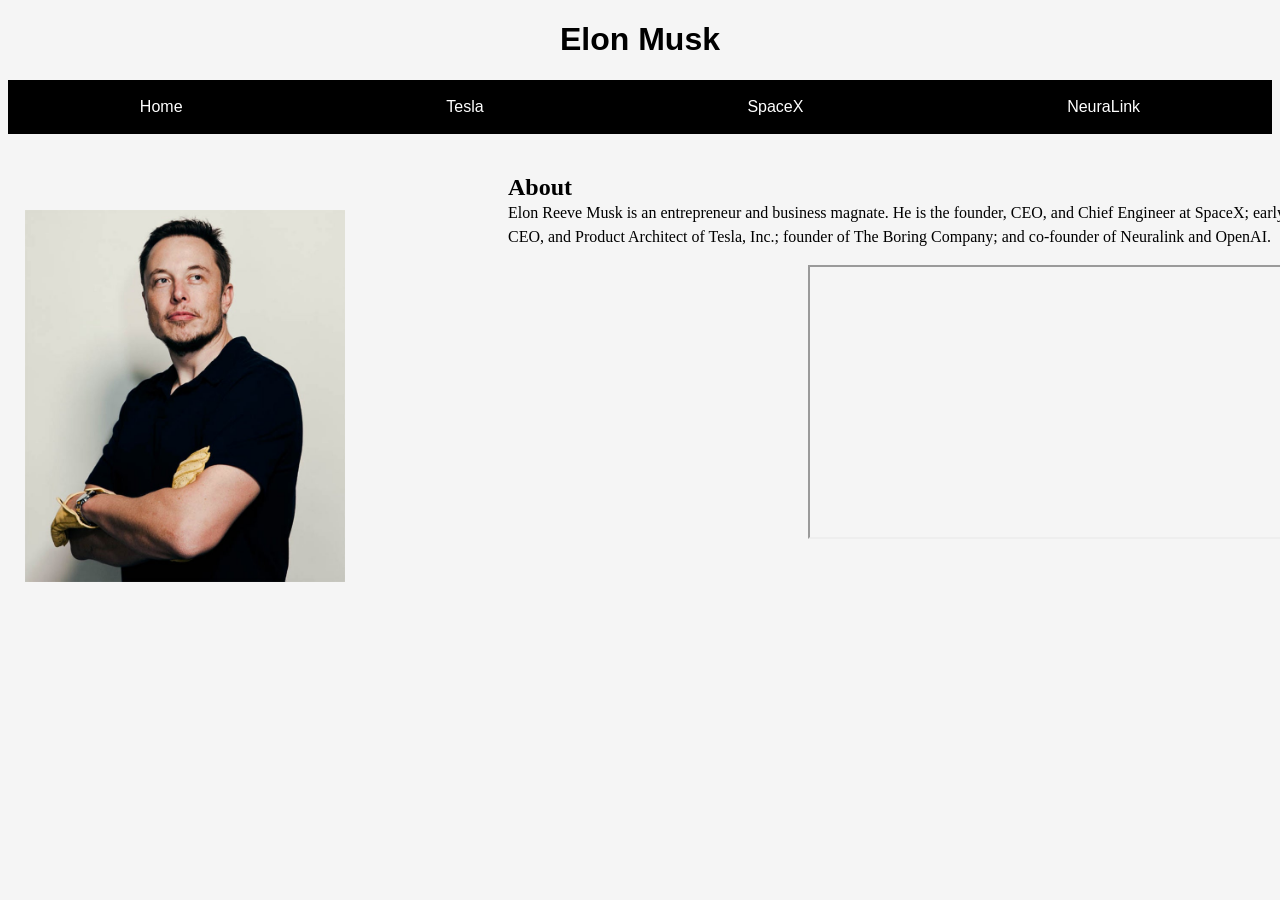
<file: index.html>
<!DOCTYPE html>
<head>
  <link rel="stylesheet" href="css/main.css">
  <title>Elon Musk</title>
</head>
<body style="background-color:#f5f5f5">
<h1 id="Elon_head" align="center">Elon Musk</h1>
<nav class="banner">
    <a href="index.html">Home</a>
    <a href="Tesla.html">Tesla</a>
    <a href="SpaceX.html">SpaceX</a>
    <a href="NeuraLink.html">NeuraLink</a>
  </nav>
<section>
  <h2 id="About" align= "right">About</h2>

  <p id="Elon_bio">Elon Reeve Musk is an entrepreneur and business magnate. He is the founder, CEO, and Chief Engineer at SpaceX; early-stage investor, CEO, and Product Architect of Tesla, Inc.; founder of The Boring Company; and co-founder of Neuralink and OpenAI.
  </p>
</section>


  <iframe width="40%" height="270" src="https://www.youtube.com/embed/-apCR8R2_8A" allowfullscreen></iframe>

<img id="Elon"  src="Img/elon_musk.jpg" alt="Elon Musk" width="25%" >
</body>
</html>
</file>
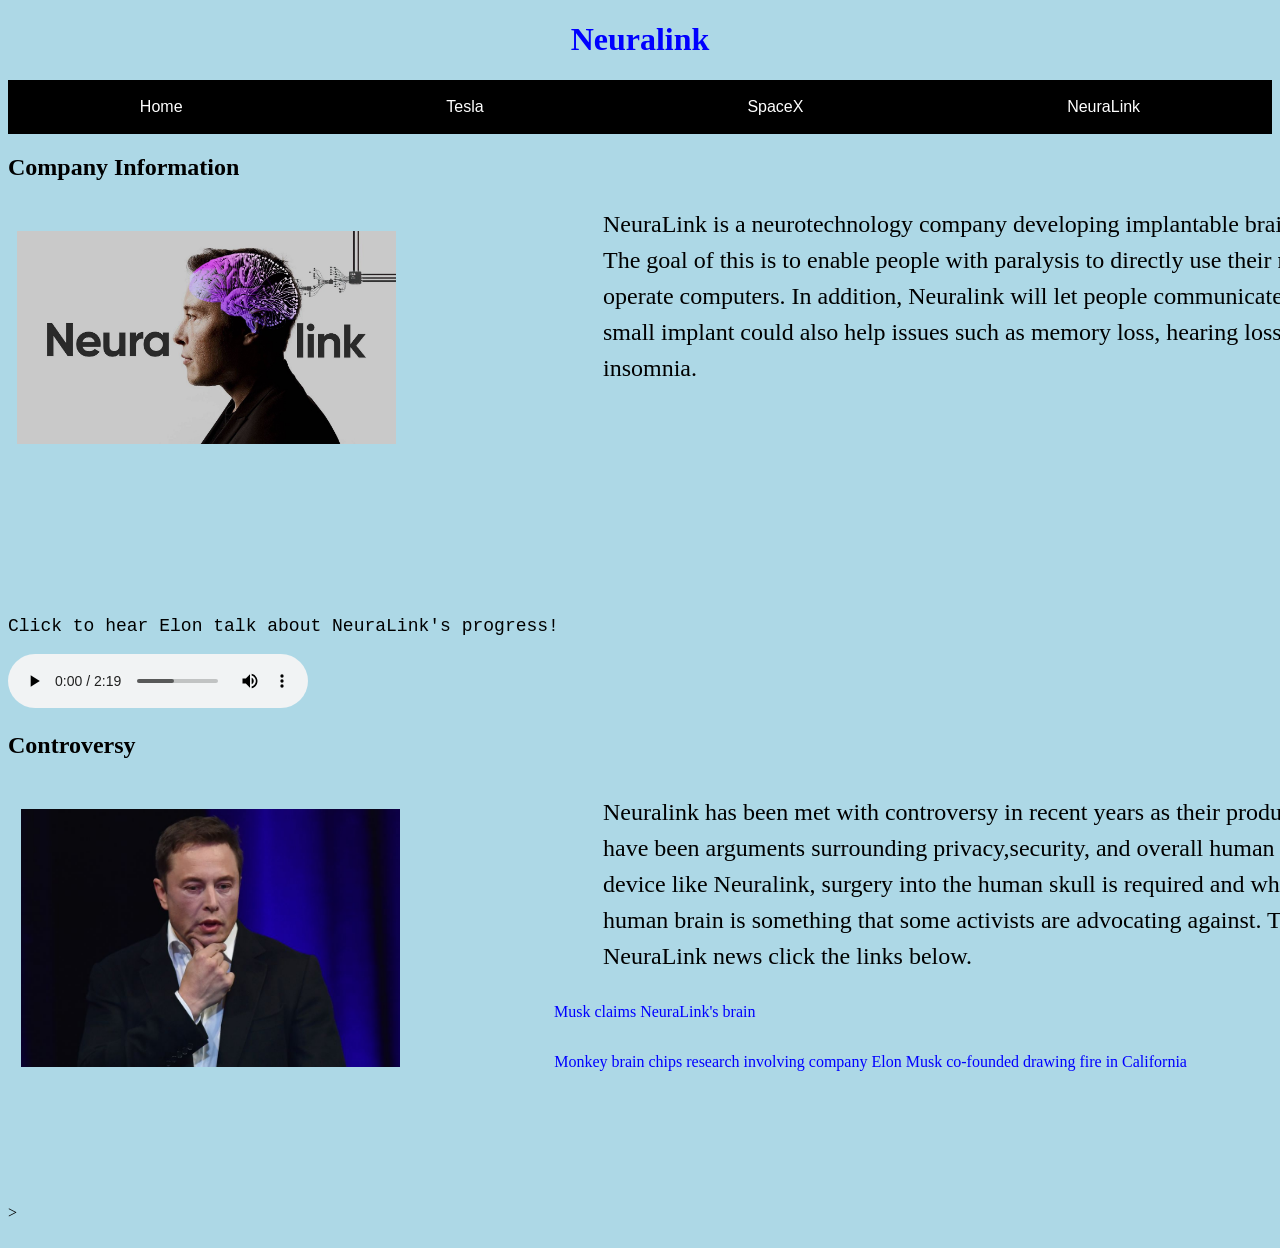
<file: NeuraLink.html>
<!DOCTYPE html>
<head>
  <link rel="stylesheet" href="css/main.css">
  <title>NeuraLink</title>
  <style media="screen">
    #audio{
      font-size: 18px;
      font-family: monospace;
    }
  </style>
</head>
<body style="background-color:#add8e6; overflow-x: hidden">
<h1 style="color: blue" align="center">Neuralink</h1>
<nav class="banner">
  <a href="index.html">Home</a>
  <a href="Tesla.html">Tesla</a>
  <a href="SpaceX.html">SpaceX</a>
  <a href="NeuraLink.html">NeuraLink</a>
  </nav>

<section>
  <h2>Company Information</h2>
  <div id="Section1" style="line-height:1.5;font-size:24px">
    NeuraLink is a neurotechnology company developing implantable brain-machine interfaces. The goal of this is to enable people with paralysis to directly use their neural activity to operate computers. In addition, Neuralink will let people communicate with each other. This small implant could also help issues such as memory loss, hearing loss, depression and insomnia. </div>
  <img id="NeuraElon" src="Img/NeuraElon.jpeg" alt="NeuraLink Cover " width="30%">
</section>
<p id="audio">Click to hear Elon talk about NeuraLink's progress!</p>
<audio controls>
  <source src="Elon_Audio.mp3" type="audio/ogg">
</audio>
<section>
  <h2>Controversy</h2>
  <div id="Section2" style="line-height:1.5; font-size:24px">
Neuralink has been met with controversy in recent years as their product develops. There have been arguments surrounding privacy,security, and overall human wellness. To install a device like Neuralink, surgery into the human skull is required and what it could do to the human brain is something that some activists are advocating against. To look at recent NeuraLink news click the links below.
  </div> >
  <img id="controversy_sec" src="Img/contoversy_sec.jpg" alt="Elon Musk" width="30%">
  <a id="cbs" style="color:blue ;" target="_blank" href="https://www.cbsnews.com/news/elon-musk-neuralink-monkey-brain-chips-research-us-davis-california/">Monkey brain chips research involving company Elon Musk co-founded drawing fire in California</a>
  <a id="fortune" style="color:blue ;" target="_blank" href="https://fortune.com/2022/02/22/elon-musk-neuralink-brain-implant-claims/">Musk claims NeuraLink's brain implant will save memories</a>

</section>
<style>
  a:hover{
    text-decoration: underline;
  }
</style>
</file>
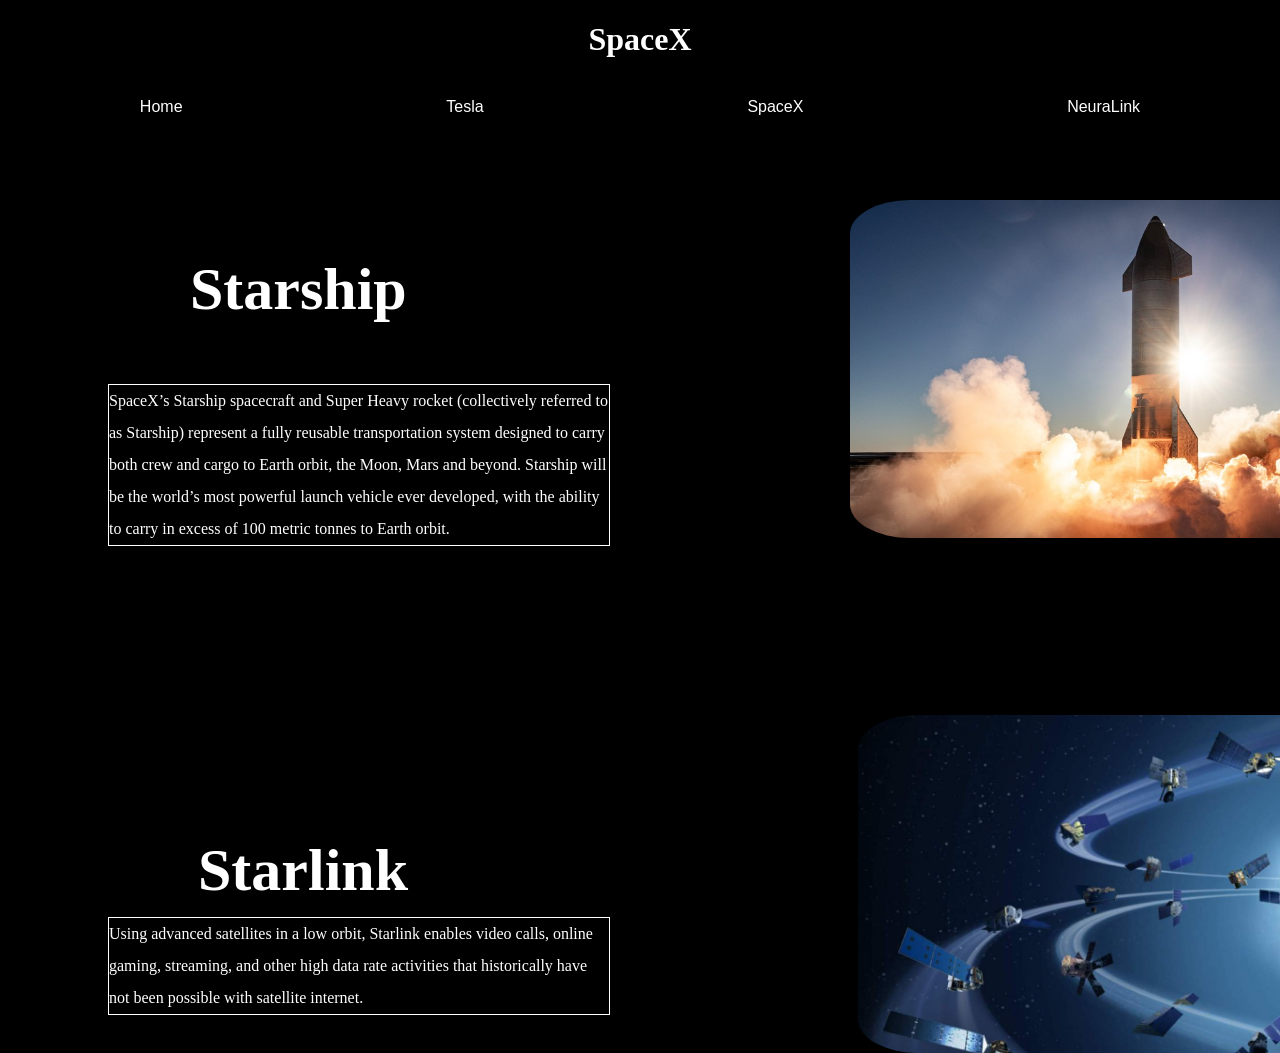
<file: SpaceX.html>
<!DOCTYPE html>
<head>
  <link rel="stylesheet" href="css/main.css">
  <title>SpaceX</title>
</head>
<body style="background-color:black; overflow-x:hidden">
<h1 align="center" style="color: white">SpaceX</h1>
<nav class="banner">
  <a href="index.html">Home</a>
  <a href="Tesla.html">Tesla</a>
  <a href="SpaceX.html">SpaceX</a>
  <a href="NeuraLink.html">NeuraLink</a>
  </nav>
<h1 id="Starship" style="color: white">Starship</h1>
<div id="starship_des" class="border" style="color:white; width:500px">
SpaceX’s Starship spacecraft and Super Heavy rocket (collectively referred to as Starship) represent a fully reusable transportation system designed to carry both crew and cargo to Earth orbit, the Moon, Mars and beyond. Starship will be the world’s most powerful launch vehicle ever developed, with the ability to carry in excess of 100 metric tonnes to Earth orbit.
</div>
<img id="starship_img" src="Img/Starship.jpg" alt="Starship" style="width:600px">


<h1 id="Starlink" style="color:white">Starlink</h1>
<img id="Starlink_pic" src="Img/Starlink.jpg" alt="Starlink" width="600px">
<div id="Starlink_des" class="border" style="color:white;width:500px">
  Using advanced satellites in a low orbit, Starlink enables video calls, online gaming, streaming, and other high data rate activities that historically have not been possible with satellite internet.
</div>
</file>
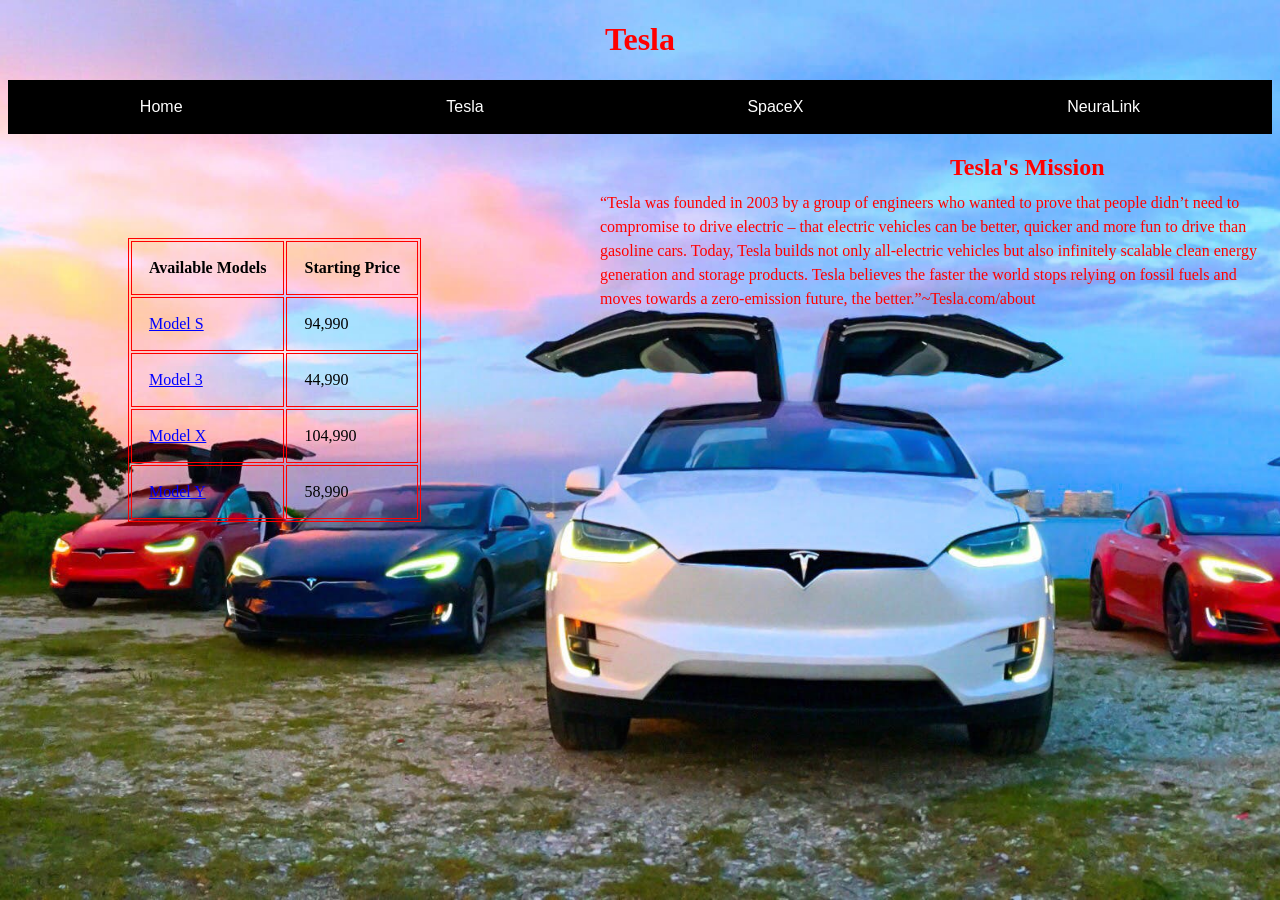
<file: Tesla.html>
<!DOCTYPE html>
<head>
  <link rel="stylesheet" href="css/main.css">
  <title>Tesla</title>
  <style>
  body{
    background-image: url('Img/Tesla.jpg');
    background-repeat: no-repeat;
    background-attachment: fixed;
    background-size: cover;
  }
  table,th,td{
    border: 1px solid red;
  }
  th,td{
    padding:17px
  }
  </style>
  
</head>

<body style="background-color: #f5f5f5">

<h1 style="color: Red" align="center">Tesla</h1>
<nav class="banner">
  <a href="index.html">Home</a>
  <a href="Tesla.html">Tesla</a>
  <a href="SpaceX.html">SpaceX</a>
  <a href="NeuraLink.html">NeuraLink</a>
  </nav>
  <h2 id="TeslaMission">Tesla's Mission</h2>
  <p id="Tesla"><q cite="https://www.tesla.com/about">Tesla was founded in 2003 by a group of engineers who wanted to prove that people didn’t need to compromise to drive electric – that electric vehicles can be better, quicker and more fun to drive than gasoline cars. Today, Tesla builds not only all-electric vehicles but also infinitely scalable clean energy generation and storage products. Tesla believes the faster the world stops relying on fossil fuels and moves towards a zero-emission future, the better.</q>~Tesla.com/about</p>

  <iframe id="Tesla_HQ"src="https://www.google.com/maps/embed?pb=!1m18!1m12!1m3!1d3169.8196382551755!2d-122.15238584918026!3d37.39409744164351!2m3!1f0!2f0!3f0!3m2!1i1024!2i768!4f13.1!3m3!1m2!1s0x808fb075776f1c3b%3A0xccc17e4da6b38370!2sTesla%20HQ!5e0!3m2!1sen!2sus!4v1645804674866!5m2!1sen!2sus" width="500" height="400" style="border:0;" allowfullscreen="" loading="lazy"></iframe>

  <table id="Tesla_Table">
    <tr>
      <th>Available Models</th>
      <th>Starting Price</th>
    </tr>
    <tr>
      <td><a style="color: blue; text-decoration-line: underline; " target="_blank" href="https://www.tesla.com/models/design#overview">Model S</a></td>
      <td>94,990</td>
    </tr>
    <tr>
      <td><a style="color: blue; text-decoration-line: underline; " target="_blank" href="https://www.tesla.com/model3/design#overview">Model 3</a></td>
      <td>44,990</td>
    </tr>
    <tr>
      <td><a style="color: blue; text-decoration-line: underline; " target="_blank" href="https://www.tesla.com/modelx/design#overview">Model X</a></td>
      <td>104,990</td>
    </tr>
    <tr>
      <td><a style="color: blue; text-decoration-line: underline; " target="_blank" href="https://www.tesla.com/modely/design#overview">Model Y</a></td>
      <td>58,990</td>
    </tr>
  </table>
</file>
<file: css/main.css>
#Elon_head{
  color:black;
  font-family: sans-serif;
  font-weight: 900;
}
#Elon{
   position: absolute;left: 25px; top:210px;

}
#Elon_bio{
  position: relative;width: 900px;left: 500px;
   line-height: 1.5;
}
#About{
  position: relative; right: 700px; top: 20px;
}
#TeslaMission{
  position: absolute; left: 950px;
  color: red;
  font-family: cursive;
}
#Tesla
{
  position: absolute; left: 600px; top: 175px;
  line-height: 1.5;
  font-family: cursive;
  color:red;
}
#Tesla_HQ{
  position: relative;top: 175px;
}

.banner{
    display: flex;
    justify-content: space-around;
    align-items: center;
    min-height: 6vh;
    background-color: black;
    font-family: sans-serif;
    text-decoration: none
}
a:visited{
  color: white;
  text-decoration: none;
}
a:link{
  color:white;
  text-decoration: none;
}
iframe{
  position: relative; left: 800px;top:0px
}

#Tesla_Table{
position:relative;top:-300px;
  margin-left: 120px;
}
#Starship{
  position: absolute;top: 215px; left: 190px; font-size: 60px; font-family: inherit;
}
#starship_img{
position: absolute; left:850px; top: 200px; border-radius: 10%;
}
.border{
  border:1px solid white
}
#starship_des
{
  position: relative;left:100px;top:250px;
  line-height: 2.0;
}
#Starlink{
  position: relative; font-size:60px;left: 190px; top:500px;font-family: serif;
}
#Starlink_pic{
  position: relative;left:850px; top: 270px; border-radius: 10%;
}
#Starlink_des{
  position: relative;left:100px;top:130px;
  line-height: 2.0;
}
#NeuraElon{
  position: relative;left:9px; top: -150px;

}
#Section1{
    position: relative;top: 5px; left: 595px; width: 900px;
}
#Section2
{
  position: relative;top: 15px; left: 595px; width: 900px;
}
#controversy_sec
{
  position:relative;top: -150px;
}
#cbs{
  position: relative;top:-150px;left:150px;
}
#fortune{
  position: relative;right: 487px;top:-200px;
</file>
